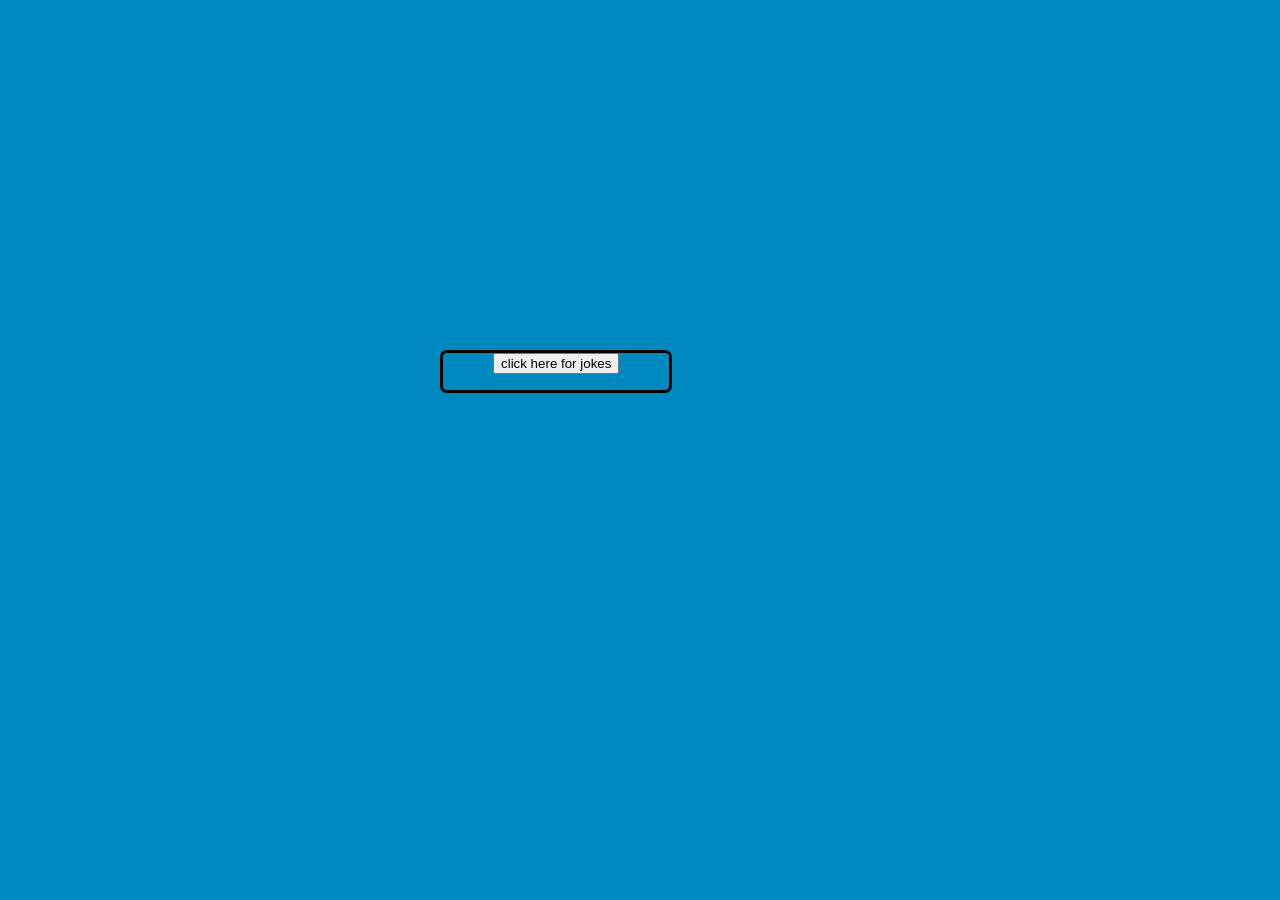
<file: index.html>
<!DOCTYPE html>
<html>
  <head>
    <meta charset="utf-8">
    <meta name="viewport" content="width=device-width">
    <title>repl.it</title>
    <link href="style.css" rel="stylesheet" type="text/css" />
  </head>
  <body>
    <center>
    <div>
    <button onclick="joke()">click here for jokes</button>
    <p id="joke"><p>
    </div>
    </center>
    <script src="script.js"></script>
  </body>
</html>
</file>
<file: style.css>
body{
  background-color: rgb(0, 137, 190); 
}
div{
  border: 3px black solid;
	width: fit-content; 
	padding-left: 50px;
	padding-right: 50px;
	margin: 50px;
  border-radius: 7px;
  position: fixed;
  top: 50%;
  left: 50%;
  margin-top: -100px;
  margin-left: -200px;
}
</file>
